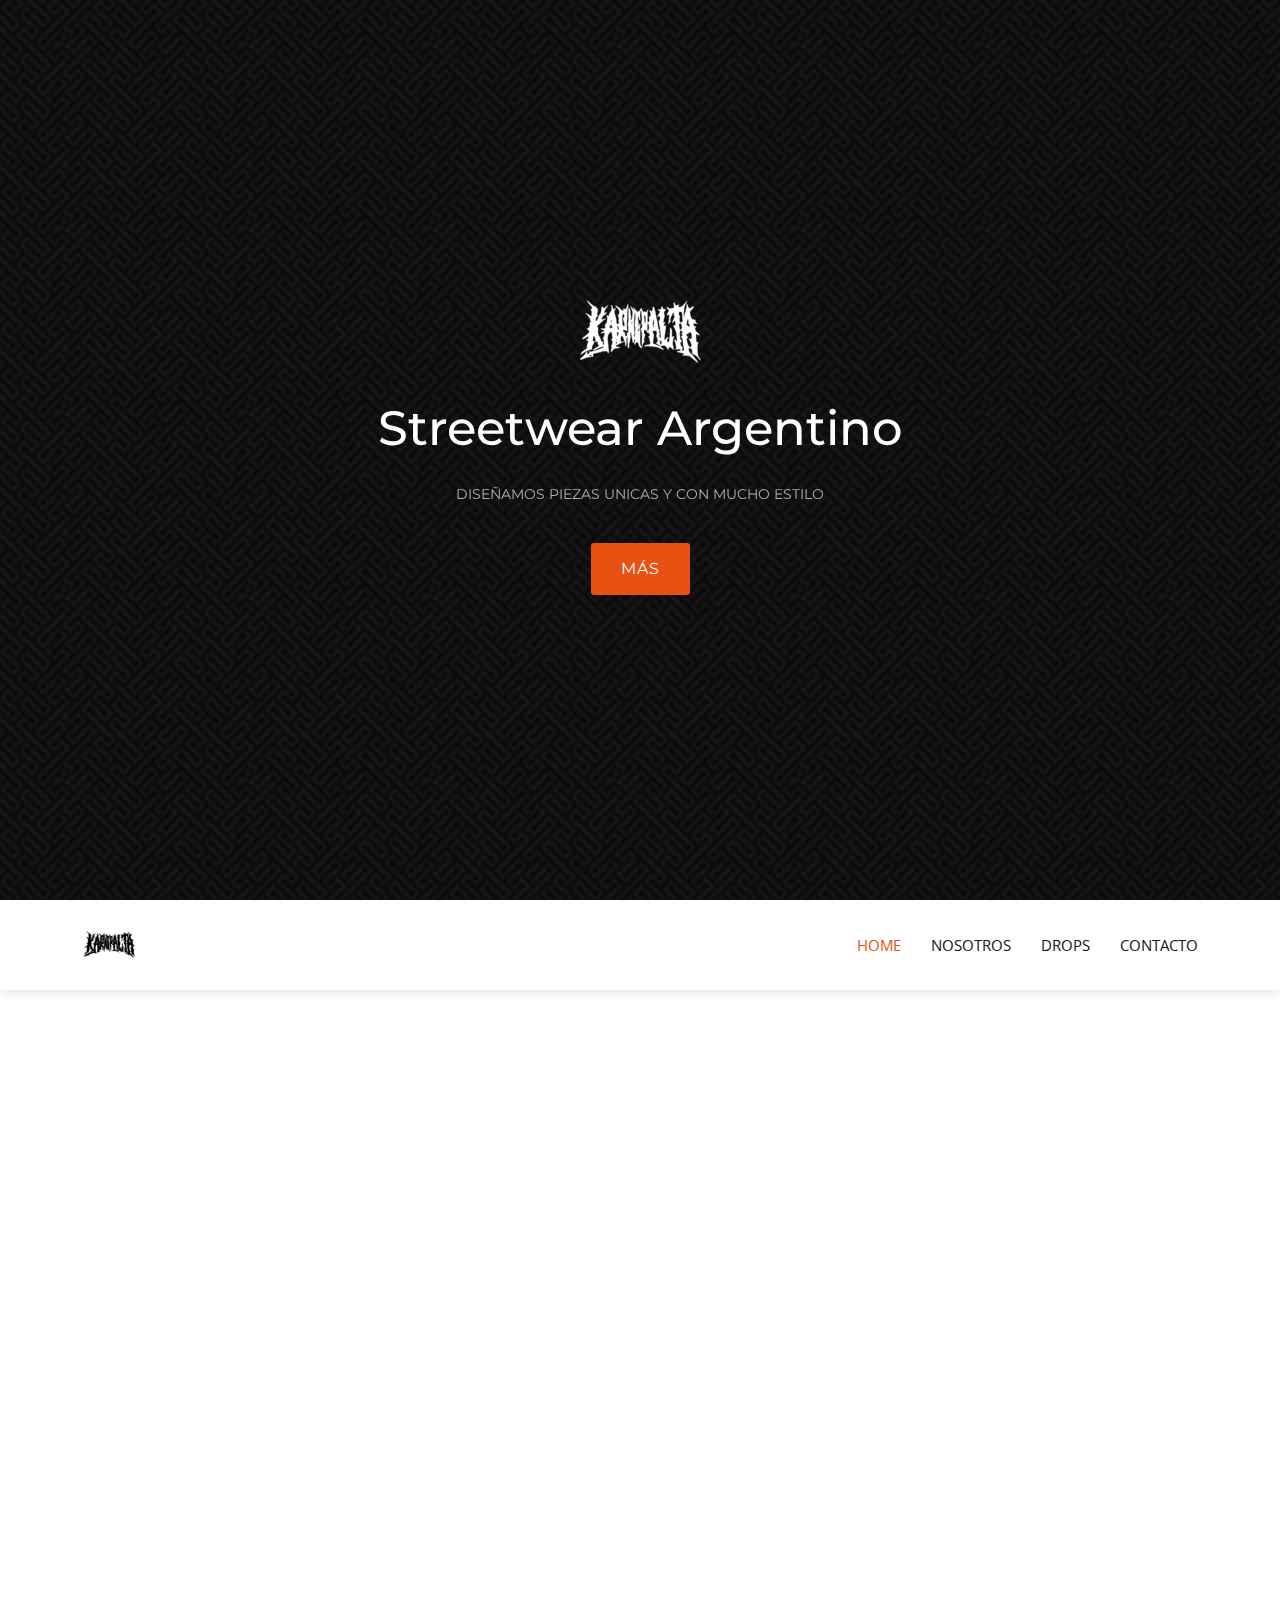
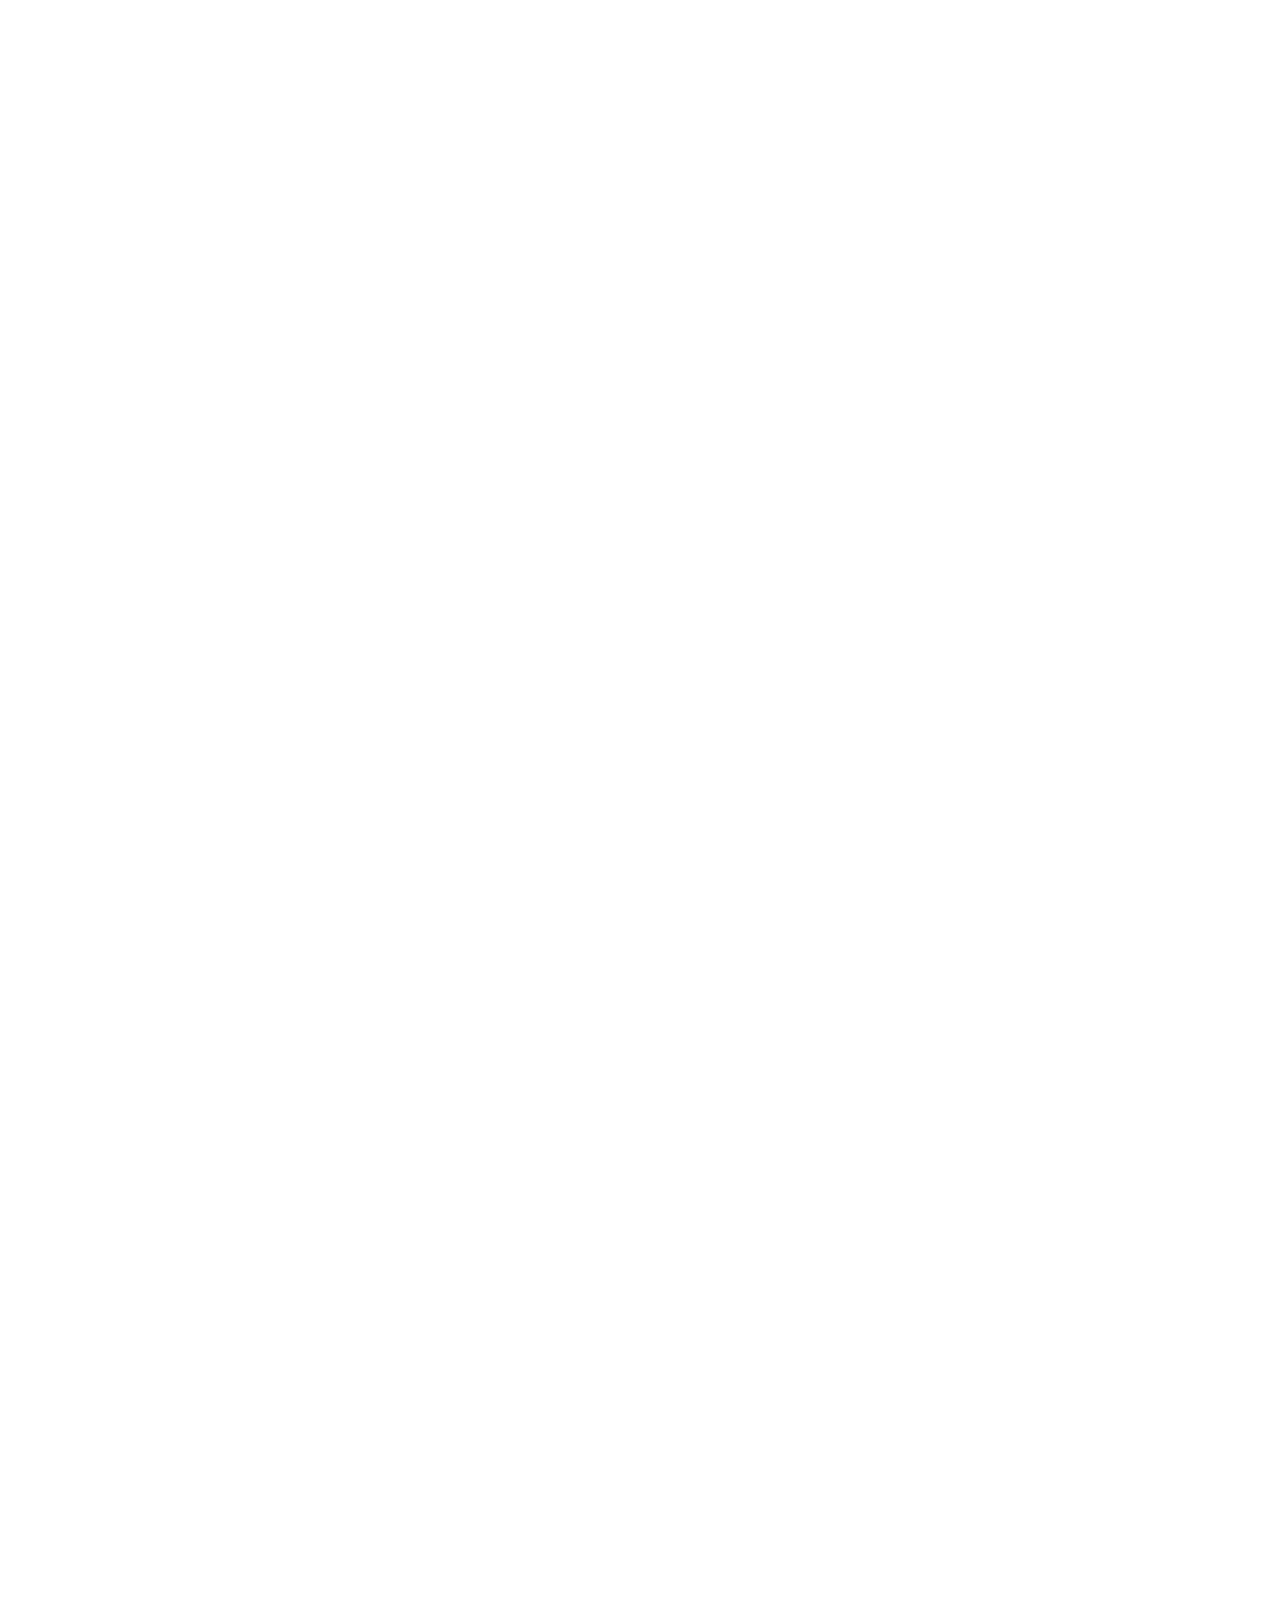
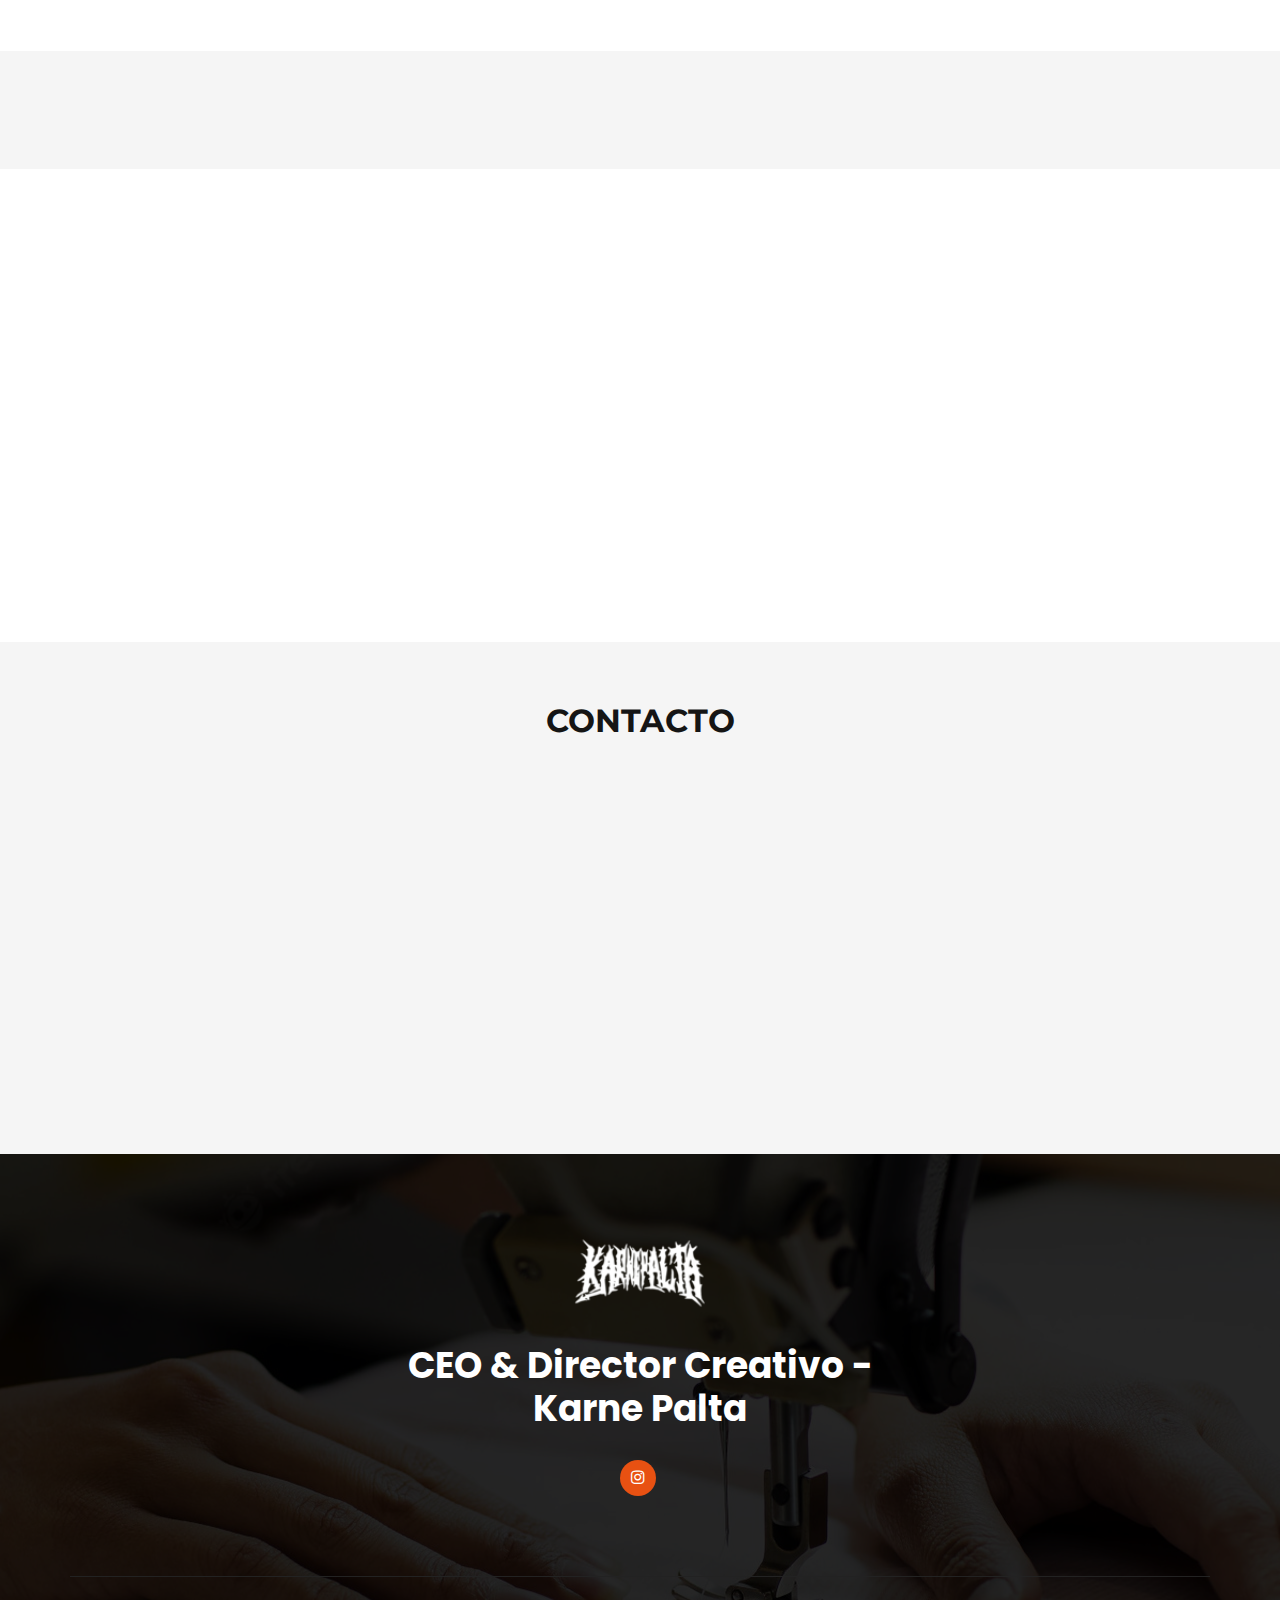
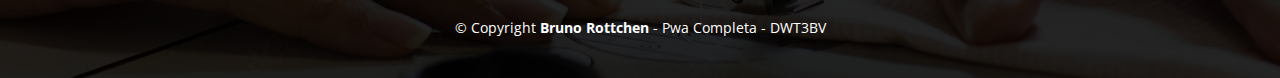
<file: index.html>
<!DOCTYPE html>
<html lang="es">

<head>
  <meta charset="utf-8">
  <meta content="width=device-width, initial-scale=1.0" name="viewport">

  <title>Karne Palta Blog</title>

  <link href="assets/img/favicon.png" rel="icon">
  <link href="assets/img/apple-touch-icon.png" rel="apple-touch-icon">

  <link href="https://fonts.googleapis.com/css?family=Open+Sans:300,300i,400,400i,600,600i,700,700i|Montserrat:300,300i,400,400i,500,500i,600,600i,700,700i|Poppins:300,300i,400,400i,500,500i,600,600i,700,700i" rel="stylesheet">

  <link href="assets/vendor/aos/aos.css" rel="stylesheet">
  <link href="assets/vendor/bootstrap/css/bootstrap.min.css" rel="stylesheet">
  <link href="assets/vendor/bootstrap-icons/bootstrap-icons.css" rel="stylesheet">
  <link href="assets/vendor/boxicons/css/boxicons.min.css" rel="stylesheet">
  <link href="assets/vendor/glightbox/css/glightbox.min.css" rel="stylesheet">
  <link href="assets/vendor/swiper/swiper-bundle.min.css" rel="stylesheet">
  <link href="manifest.json" rel="manifest">

  <link href="assets/css/style.css" rel="stylesheet">
</head>

<body>

  <section id="hero">
    <div class="hero-container">
      <a href="index.html" class="hero-logo" data-aos="zoom-in"><img src="assets/img/logo-w.png" alt="logo Karne Palta"></a>
      <h1 data-aos="zoom-in">Streetwear Argentino</h1>
      <h2 data-aos="fade-up">Diseñamos piezas unicas y con mucho estilo</h2>
      <a data-aos="fade-up" data-aos-delay="200" href="#about" class="noti btn-get-started scrollto" id="notificacion">Más</a>
    </div>
  </section>

  <header id="header" class="d-flex align-items-center">
    <div class="container d-flex align-items-center justify-content-between">

      <div class="logo">
        <a href="index.html"><img src="assets/img/logo.png" alt="" class="img-fluid"></a>
      </div>

      <nav id="navbar" class="navbar">
        <ul>
          <li><a class="nav-link scrollto active" href="#hero">Home</a></li>
          <li><a class="nav-link scrollto" href="#about">Nosotros</a></li>
          <li><a class="nav-link scrollto " href="#portfolio">Drops</a></li>
          <li><a class="nav-link scrollto" href="#contact">Contacto</a></li>
        </ul>
        <i class="bi bi-list mobile-nav-toggle"></i>
      </nav>

    </div>
  </header>

  <main id="main">

    <section id="about" class="about">
      <div class="container">

        <div class="section-title" data-aos="fade-up">
          <h2>Nosotros</h2>
        </div>

        <div class="row">
          <div class="col-lg-6" data-aos="fade-right">
            <div class="image">
              <img src="assets/img/nosotros.jpg" class="img-fluid" alt="">
            </div>
          </div>
          <div class="col-lg-6" data-aos="fade-left">
            <div class="content pt-4 pt-lg-0 pl-0 pl-lg-3 ">
              <h3>Concepto de Streetwear argentino</h3>
              <p>
                Karne Palta es un cantante-diseñador de moda argentino, customiza ropa con parches hechos con camisetas de bandas de culto del hardcore y metal, e imágenes y peluches de los dibujos animados que veía a la edad en la que empezó a descubrir a esos grupos: desde personajes de Disney hasta clásicos del anime. <br>
                Si estás siguiendo de cerca la evolución del trap argentino probablemente ya conozcas a Karne Palta, muchos de los extravagantes diseños fueron hechos para artistas de la escena Argentina (Duki, C.R.O, Seven Kayne, Neo Pistea, El Doctor).
              </p>
              <ul>
                <li><i class="bx bx-check-double"></i> Diseños 100% unicos</li>
              </ul>
            </div>
          </div>
        </div>

      </div>
    </section>

    <section id="portfolio" class="portfolio">
      <div class="container">

        <div class="section-title" data-aos="fade-up">
          <h2>Diseños - Drops</h2>
        </div>

        <div class="row portfolio-container" data-aos="fade-up" data-aos-delay="200">

          <div class="col-lg-4 col-md-6 portfolio-item filter-app">
            <div class="portfolio-wrap">
              <img src="assets/img/1.JPG" class="img-fluid" alt="">
              <div class="portfolio-info">
                <h4>Música sin fronteras Vol. 1</h4>
                <p>Drop Season 22'</p>
                <div class="portfolio-links">
                  <a href="assets/img/1.JPG" data-gallery="portfolioGallery" class="portfolio-lightbox" title="Drop Season 22' - Música sin fronteras Vol. 1"><i class="bx bx-plus"></i></a>
                </div>
              </div>
            </div>
          </div>

          <div class="col-lg-4 col-md-6 portfolio-item filter-web">
            <div class="portfolio-wrap">
              <img src="assets/img/2.JPG" class="img-fluid" alt="">
              <div class="portfolio-info">
                <h4>Dillom & Saramalacara</h4>
                <div class="portfolio-links">
                  <a href="assets/img/2.JPG" data-gallery="portfolioGallery" class="portfolio-lightbox" title="Dillom & Saramalacara"><i class="bx bx-plus"></i></a>
                </div>
              </div>
            </div>
          </div>

          <div class="col-lg-4 col-md-6 portfolio-item filter-app">
            <div class="portfolio-wrap">
              <img src="assets/img/3.JPG" class="img-fluid" alt="">
              <div class="portfolio-info">
                <h4>Neo Pistea</h4>
                <p>Grabación de "Criminal"</p>
                <div class="portfolio-links">
                  <a href="assets/img/3.JPG" data-gallery="portfolioGallery" class="portfolio-lightbox" title="Grabación de 'Criminal'"><i class="bx bx-plus"></i></a>
                </div>
              </div>
            </div>
          </div>

          <div class="col-lg-4 col-md-6 portfolio-item filter-card">
            <div class="portfolio-wrap">
              <img src="assets/img/4.jpg" class="img-fluid" alt="">
              <div class="portfolio-info">
                <h4>Duki, Neo y Rei</h4>
                <p>Grabación de "Pininfarina Remix"</p>
                <div class="portfolio-links">
                  <a href="assets/img/4.jpg" data-gallery="portfolioGallery" class="portfolio-lightbox" title="Grabación de 'Pininfarina Remix'"><i class="bx bx-plus"></i></a>
                </div>
              </div>
            </div>
          </div>

          <div class="col-lg-4 col-md-6 portfolio-item filter-web">
            <div class="portfolio-wrap">
              <img src="assets/img/5.JPG" class="img-fluid" alt="">
              <div class="portfolio-info">
                <h4>Teaser Drop 20'</h4>
                <p>By OrcoVideos x INeedSponsors</p>
                <div class="portfolio-links">
                  <a href="assets/img/5.JPG" data-gallery="portfolioGallery" class="portfolio-lightbox" title="Teaser drop 20' - By OrcoVideos x INeedSponsors"><i class="bx bx-plus"></i></a>
                </div>
              </div>
            </div>
          </div>

          <div class="col-lg-4 col-md-6 portfolio-item filter-app">
            <div class="portfolio-wrap">
              <img src="assets/img/6.JPG" class="img-fluid" alt="">
              <div class="portfolio-info">
                <h4>Música sin fronteras Vol. 2</h4>
                <p>Drop Season 22'</p>
                <div class="portfolio-links">
                  <a href="assets/img/6.jpg" data-gallery="portfolioGallery" class="portfolio-lightbox" title="Drop Season 22' - Música sin fronteras Vol. 2"><i class="bx bx-plus"></i></a>
                </div>
              </div>
            </div>
          </div>

          <div class="col-lg-4 col-md-6 portfolio-item filter-card">
            <div class="portfolio-wrap">
              <img src="assets/img/7.jpg" class="img-fluid" alt="">
              <div class="portfolio-info">
                <h4>Mochila Kitty</h4>
                <p>Drop 20'</p>
                <div class="portfolio-links">
                  <a href="assets/img/7.jpg" data-gallery="portfolioGallery" class="portfolio-lightbox" title="Mochila Kitty - Drop 20'"><i class="bx bx-plus"></i></a>
                </div>
              </div>
            </div>
          </div>

          <div class="col-lg-4 col-md-6 portfolio-item filter-card">
            <div class="portfolio-wrap">
              <img src="assets/img/8.jpg" class="img-fluid" alt="">
              <div class="portfolio-info">
                <h4>Bolso PokeFurby</h4>
                <p>Drop 20'</p>
                <div class="portfolio-links">
                  <a href="assets/img/8.jpg" data-gallery="portfolioGallery" class="portfolio-lightbox" title="Bolso PokeFurby - Drop 20'"><i class="bx bx-plus"></i></a>
                </div>
              </div>
            </div>
          </div>

          <div class="col-lg-4 col-md-6 portfolio-item filter-web">
            <div class="portfolio-wrap">
              <img src="assets/img/9.jpg" class="img-fluid" alt="">
              <div class="portfolio-info">
                <h4>CEO</h4>
                <p>Chanclas Burbuja</p>
                <div class="portfolio-links">
                  <a href="assets/img/9.jpg" data-gallery="portfolioGallery" class="portfolio-lightbox" title="CEO - Chanclas Burbuja"><i class="bx bx-plus"></i></a>
                </div>
              </div>
            </div>
          </div>

        </div>

      </div>
    </section>


    <section id="clients" class="clients">
      <div class="container">

        <div class="row">

          <div class="col-lg-2 col-md-4 col-6" data-aos="zoom-in">
            <img src="assets/img/nike.png" class="img-fluid" alt="">
          </div>

          <div class="col-lg-2 col-md-4 col-6" data-aos="zoom-in" data-aos-delay="100">
            <img src="assets/img/adidas.png" class="img-fluid" alt="">
          </div>

          <div class="col-lg-2 col-md-4 col-6" data-aos="zoom-in" data-aos-delay="200">
            <img src="assets/img/fila.png" class="img-fluid" alt="">
          </div>

          <div class="col-lg-2 col-md-4 col-6" data-aos="zoom-in" data-aos-delay="300">
            <img src="assets/img/supreme.png" class="img-fluid" alt="">
          </div>

          <div class="col-lg-2 col-md-4 col-6" data-aos="zoom-in" data-aos-delay="400">
            <img src="assets/img/gucci.png" class="img-fluid" alt="">
          </div>

          <div class="col-lg-2 col-md-4 col-6" data-aos="zoom-in" data-aos-delay="500">
            <img src="assets/img/burberry.png" class="img-fluid" alt="">
          </div>

        </div>

      </div>
    </section>

    <section id="faq" class="faq">
      <div class="container">

        <div class="section-title" data-aos="fade-up">
          <h2>Preguntas Frecuentes</h2>
        </div>

        <ul class="faq-list">

          <li data-aos="fade-up">
            <a data-bs-toggle="collapse" class="collapsed" data-bs-target="#faq1">¿Como hago para comprar algún drop? <i class="bx bx-chevron-down icon-show"></i><i class="bx bx-x icon-close"></i></a>
            <div id="faq1" class="collapse" data-bs-parent=".faq-list">
              <p>
                Para comprar un diseño escribinos por Instagram, debido a las cantidades limitadas no contamos con E-commerce.
              </p>
            </div>
          </li>

          <li data-aos="fade-up" data-aos-delay="100">
            <a data-bs-toggle="collapse" data-bs-target="#faq2" class="collapsed">¿Cuales son los medios de pago?<i class="bx bx-chevron-down icon-show"></i><i class="bx bx-x icon-close"></i></a>
            <div id="faq2" class="collapse" data-bs-parent=".faq-list">
              <p>
                Los unicos medios de pago que manejamos son transferencias bancarias o Mercadopago (Credito y Debito).
              </p>
            </div>
          </li>

          <li data-aos="fade-up" data-aos-delay="200">
            <a data-bs-toggle="collapse" data-bs-target="#faq3" class="collapsed">¿Por qué medio se envía el producto? <i class="bx bx-chevron-down icon-show"></i><i class="bx bx-x icon-close"></i></a>
            <div id="faq3" class="collapse" data-bs-parent=".faq-list">
              <p>
                El envío está a cargo del comprador, por ende él elige la empresa de logística.
              </p>
            </div>
          </li>

          <li data-aos="fade-up" data-aos-delay="300">
            <a data-bs-toggle="collapse" data-bs-target="#faq4" class="collapsed">¿Qué hago si quiero un diseño personalizado? <i class="bx bx-chevron-down icon-show"></i><i class="bx bx-x icon-close"></i></a>
            <div id="faq4" class="collapse" data-bs-parent=".faq-list">
              <p>
                Escribinos por Instagram y combinamos para poder hacer realidad tus ideas.
              </p>
            </div>
          </li>
        </ul>
      </div>
    </section>

    <section id="contact" class="contact section-bg">
      <div class="container">

        <div class="section-title">
          <h2>Contacto</h2>
        </div>

        <div class="row">

          <div class="col-lg-4">
            <div class="info d-flex flex-column justify-content-center" data-aos="fade-right">
              <div class="address">
                <i class="bi bi-geo-alt"></i>
                <h4>Ubicación:</h4>
                <p>Rivadavia 432,<br>CABA, C.P 1426</p>
              </div>

              <div class="email">
                <i class="bi bi-envelope"></i>
                <h4>Email:</h4>
                <p>bruno.rottchen@davinci.edu.ar</p>
              </div>

              <div class="phone">
                <i class="bi bi-phone"></i>
                <h4>Celular:</h4>
                <p>+54 1144792637</p>
              </div>
            </div>
          </div>
        </div>
      </div>
    </div>
    </section>
</main>

<footer id="footer">

  <div class="footer-top">

    <div class="container">

      <div class="row justify-content-center">
        <div class="col-lg-6">
          <a href="#header" class="scrollto footer-logo"><img src="assets/img/logo-w.png" alt="Logo KP"></a>
          <h3>CEO & Director Creativo - Karne Palta</h3>
        </div>
       </div>

        <div class="social-links">
          <a href="#" class="instagram"><i class="bx bxl-instagram"></i></a>
        </div>
      </div>
    </div>

    <div class="container footer-bottom clearfix">
      <div class="copyright">
        &copy; Copyright <strong><span>Bruno Rottchen</span></strong> - Pwa Completa - DWT3BV
      </div>
    </div>
  </footer>

  <a href="#" class="back-to-top d-flex align-items-center justify-content-center"><i class="bi bi-arrow-up-short"></i></a>


  <script src="assets/vendor/aos/aos.js"></script>
  <script src="assets/vendor/bootstrap/js/bootstrap.bundle.min.js"></script>
  <script src="assets/vendor/glightbox/js/glightbox.min.js"></script>
  <script src="assets/vendor/isotope-layout/isotope.pkgd.min.js"></script>
  <script src="assets/vendor/swiper/swiper-bundle.min.js"></script>
  <script src="assets/js/main.js"></script>

<script>
  if ("serviceWorker" in navigator) {
    window.addEventListener("load", ()=>{
      navigator.serviceWorker.register("sw.js").then((reg)=>{
        console.log("Service worker registrado", reg);
      })
    })
  };
    
  if( 'Notification' in window){
            
    if (Notification.permission === 'granted') {
          }else{
      Notification.requestPermission()
        .then(function(result) {
        console.log(result); 
    if( Notification.permission == 'granted'){ 
        doNotify();
      }
        })
          .catch( (err) => {
          console.log(err);
                    });
            }
        
        }
      
</script>
</body>

</html>
</file>
<file: assets/css/style.css>
body {
  font-family: "Open Sans", sans-serif;
  color: #555555;
}

a {
  text-decoration: none;
  color: #e85112;
}

a:hover {
  color: #9ed49a;
  text-decoration: none;
}

h1, h2, h3, h4, h5, h6 {
  font-family: "Montserrat", sans-serif;
}

.back-to-top {
  position: fixed;
  visibility: hidden;
  opacity: 0;
  right: 15px;
  bottom: 15px;
  z-index: 996;
  background: #e85112;
  width: 40px;
  height: 40px;
  border-radius: 4px;
  transition: all 0.4s;
}
.back-to-top i {
  font-size: 28px;
  color: #fff;
  line-height: 0;
}
.back-to-top:hover {
  background: #d36434;
  color: #fff;
}
.back-to-top.active {
  visibility: visible;
  opacity: 1;
}

@media screen and (max-width: 768px) {
  [data-aos-delay] {
    transition-delay: 0 !important;
  }
}

#header {
  height: 90px;
  transition: all 0.5s;
  z-index: 997;
  transition: all 0.5s;
  background: #fff;
  box-shadow: 0 4px 10px -3px rgba(191, 191, 191, 0.5);
}
#header .logo h1 {
  font-size: 28px;
  margin: 0;
  line-height: 1;
  font-weight: 400;
  letter-spacing: 3px;
  text-transform: uppercase;
}
#header .logo h1 a, #header .logo h1 a:hover {
  color: #fff;
  text-decoration: none;
}
#header .logo img {
  padding: 0;
  margin: 0;
  max-height: 40px;
}
@media (max-width: 992px) {
  #header {
    height: 70px;
  }
}

.scrolled-offset {
  margin-top: 90px;
}
@media (max-width: 992px) {
  .scrolled-offset {
    margin-top: 90px;
  }
}

.navbar {
  padding: 0;
}
.navbar ul {
  margin: 0;
  padding: 0;
  display: flex;
  list-style: none;
  align-items: center;
}
.navbar li {
  position: relative;
}
.navbar a, .navbar a:focus {
  display: flex;
  align-items: center;
  justify-content: space-between;
  padding: 10px 0 10px 30px;
  font-size: 15px;
  color: #151515;
  text-transform: uppercase;
  white-space: nowrap;
  transition: 0.3s;
}
.navbar a i, .navbar a:focus i {
  font-size: 12px;
  line-height: 0;
  margin-left: 5px;
}
.navbar a:hover, .navbar .active, .navbar .active:focus, .navbar li:hover > a {
  color: #e85112;
}
.navbar .dropdown ul {
  display: block;
  position: absolute;
  left: 14px;
  top: calc(100% + 30px);
  margin: 0;
  padding: 10px 0;
  z-index: 99;
  opacity: 0;
  visibility: hidden;
  background: #fff;
  box-shadow: 0px 0px 30px rgba(127, 137, 161, 0.25);
  transition: 0.3s;
}
.navbar .dropdown ul li {
  min-width: 200px;
}
.navbar .dropdown ul a {
  padding: 10px 20px;
  font-size: 15px;
  text-transform: none;
  font-weight: 600;
}
.navbar .dropdown ul a i {
  font-size: 12px;
}
.navbar .dropdown ul a:hover, .navbar .dropdown ul .active:hover, .navbar .dropdown ul li:hover > a {
  color: #e85112;
}
.navbar .dropdown:hover > ul {
  opacity: 1;
  top: 100%;
  visibility: visible;
}
.navbar .dropdown .dropdown ul {
  top: 0;
  left: calc(100% - 30px);
  visibility: hidden;
}
.navbar .dropdown .dropdown:hover > ul {
  opacity: 1;
  top: 0;
  left: 100%;
  visibility: visible;
}
@media (max-width: 1366px) {
  .navbar .dropdown .dropdown ul {
    left: -90%;
  }
  .navbar .dropdown .dropdown:hover > ul {
    left: -100%;
  }
}

.mobile-nav-toggle {
  color: #151515;
  font-size: 28px;
  cursor: pointer;
  display: none;
  line-height: 0;
  transition: 0.5s;
}
.mobile-nav-toggle.bi-x {
  color: #fff;
}

@media (max-width: 991px) {
  .mobile-nav-toggle {
    display: block;
  }

  .navbar ul {
    display: none;
  }
}
.navbar-mobile {
  position: fixed;
  overflow: hidden;
  top: 0;
  right: 0;
  left: 0;
  bottom: 0;
  background: rgba(0, 0, 0, 0.9);
  transition: 0.3s;
  z-index: 999;
}
.navbar-mobile .mobile-nav-toggle {
  position: absolute;
  top: 15px;
  right: 15px;
}
.navbar-mobile ul {
  display: block;
  position: absolute;
  top: 55px;
  right: 15px;
  bottom: 15px;
  left: 15px;
  padding: 10px 0;
  background-color: #fff;
  overflow-y: auto;
  transition: 0.3s;
}
.navbar-mobile a, .navbar-mobile a:focus {
  padding: 10px 20px;
  font-size: 15px;
  color: #151515;
}
.navbar-mobile a:hover, .navbar-mobile .active, .navbar-mobile li:hover > a {
  color: #e85112;
}
.navbar-mobile .getstarted, .navbar-mobile .getstarted:focus {
  margin: 15px;
}
.navbar-mobile .dropdown ul {
  position: static;
  display: none;
  margin: 10px 20px;
  padding: 10px 0;
  z-index: 99;
  opacity: 1;
  visibility: visible;
  background: #fff;
  box-shadow: 0px 0px 30px rgba(127, 137, 161, 0.25);
}
.navbar-mobile .dropdown ul li {
  min-width: 200px;
}
.navbar-mobile .dropdown ul a {
  padding: 10px 20px;
}
.navbar-mobile .dropdown ul a i {
  font-size: 12px;
}
.navbar-mobile .dropdown ul a:hover, .navbar-mobile .dropdown ul .active:hover, .navbar-mobile .dropdown ul li:hover > a {
  color: #e85112;
}
.navbar-mobile .dropdown > .dropdown-active {
  display: block;
}

#hero {
  width: 100%;
  height: 100vh;
  background: url("../img/hero-bg.png");
  position: relative;
}
#hero .hero-container {
  position: absolute;
  bottom: 0;
  top: 0;
  left: 0;
  right: 0;
  display: flex;
  justify-content: center;
  align-items: center;
  flex-direction: column;
  text-align: center;
  padding: 0 15px;
}
#hero .hero-logo {
  margin-bottom: 30px;
}
#hero h1 {
  margin: 0 0 30px 0;
  font-size: 48px;
  font-weight: 500;
  line-height: 56px;
  color: #fff;
}
#hero h2 {
  color: #aeaeae;
  margin-bottom: 30px;
  font-size: 14px;
  font-weight: 400;
  text-transform: uppercase;
}
#hero .btn-get-started {
  font-family: "Montserrat", sans-serif;
  text-transform: uppercase;
  font-weight: 400;
  font-size: 16px;
  letter-spacing: 1px;
  display: inline-block;
  padding: 14px 30px;
  border-radius: 3px;
  margin: 10px;
  color: #fff;
  background: #e85112;
}
#hero .btn-get-started:hover {
  transition: 0.5s;
  background: #fff;
  color: #e85112;
}
@media (min-width: 1024px) {
  #hero {
    background-attachment: fixed;
  }
}
@media (max-width: 768px) {
  #hero h1 {
    font-size: 28px;
    line-height: 36px;
  }
  #hero h2 {
    line-height: 22px;
  }
}


section {
  padding: 60px 0;
  overflow: hidden;
}

.section-bg {
  background-color: whitesmoke;
}

.section-title {
  text-align: center;
  padding-bottom: 40px;
}
.section-title h2 {
  font-size: 32px;
  font-weight: bold;
  text-transform: uppercase;
  margin-bottom: 15px;
  padding-bottom: 0;
  color: #151515;
}
.section-title p {
  margin-bottom: 0;
  color: #aeaeae;
}

/*--------------------------------------------------------------
# About Us
--------------------------------------------------------------*/
.about .image {
  padding: 20px;
  box-shadow: 0px 2px 15px rgba(0, 0, 0, 0.1);
}
.about .content h3 {
  font-weight: 600;
  font-size: 26px;
}
.about .content ul {
  list-style: none;
  padding: 0;
}
.about .content ul li {
  padding-bottom: 10px;
  display: flex;
  align-items: flex-start;
}
.about .content ul i {
  font-size: 24px;
  padding: 2px 6px 0 0;
  color: #e85112;
}
.about .content p:last-child {
  margin-bottom: 0;
}

/*--------------------------------------------------------------
# Portfolio
--------------------------------------------------------------*/
.portfolio .portfolio-item {
  margin-bottom: 30px;
}
.portfolio #portfolio-flters {
  padding: 0;
  margin: 0 auto 25px auto;
  list-style: none;
  text-align: center;
}
.portfolio #portfolio-flters li {
  cursor: pointer;
  display: inline-block;
  padding: 10px 18px 12px 18px;
  font-size: 14px;
  font-weight: 400;
  line-height: 1;
  text-transform: uppercase;
  color: #555555;
  transition: all 0.3s ease-in-out;
  margin: 0 4px 10px 4px;
  background: whitesmoke;
  border-radius: 4px;
}
.portfolio #portfolio-flters li:hover, .portfolio #portfolio-flters li.filter-active {
  background: #e85112;
  color: #fff;
}
.portfolio #portfolio-flters li:last-child {
  margin-right: 0;
}
.portfolio .portfolio-wrap {
  transition: 0.3s;
  position: relative;
  overflow: hidden;
  z-index: 1;
  background: rgba(0, 0, 0, 0.6);
}
.portfolio .portfolio-wrap::before {
  content: "";
  background: rgba(21, 21, 21, 0.6);
  position: absolute;
  left: 30px;
  right: 30px;
  top: 30px;
  bottom: 30px;
  transition: all ease-in-out 0.3s;
  z-index: 2;
  opacity: 0;
}
.portfolio .portfolio-wrap .portfolio-info {
  opacity: 0;
  position: absolute;
  top: 0;
  left: 0;
  right: 0;
  bottom: 0;
  text-align: center;
  z-index: 3;
  transition: all ease-in-out 0.3s;
  display: flex;
  flex-direction: column;
  justify-content: center;
  align-items: center;
}
.portfolio .portfolio-wrap .portfolio-info::before {
  display: block;
  content: "";
  width: 48px;
  height: 48px;
  position: absolute;
  top: 35px;
  left: 35px;
  border-top: 3px solid #fff;
  border-left: 3px solid #fff;
  transition: all 0.5s ease 0s;
  z-index: 9994;
}
.portfolio .portfolio-wrap .portfolio-info::after {
  display: block;
  content: "";
  width: 48px;
  height: 48px;
  position: absolute;
  bottom: 35px;
  right: 35px;
  border-bottom: 3px solid #fff;
  border-right: 3px solid #fff;
  transition: all 0.5s ease 0s;
  z-index: 9994;
}
.portfolio .portfolio-wrap .portfolio-info h4 {
  font-size: 20px;
  color: #fff;
  font-weight: 600;
}
.portfolio .portfolio-wrap .portfolio-info p {
  color: #ffffff;
  font-size: 14px;
  text-transform: uppercase;
  padding: 0;
  margin: 0;
}
.portfolio .portfolio-wrap .portfolio-links {
  text-align: center;
  z-index: 4;
}
.portfolio .portfolio-wrap .portfolio-links a {
  color: #fff;
  margin: 0 2px;
  font-size: 28px;
  display: inline-block;
  transition: 0.3s;
}
.portfolio .portfolio-wrap .portfolio-links a:hover {
  color: #e85112;
}
.portfolio .portfolio-wrap:hover::before {
  top: 0;
  left: 0;
  right: 0;
  bottom: 0;
  opacity: 1;
}
.portfolio .portfolio-wrap:hover .portfolio-info {
  opacity: 1;
}
.portfolio .portfolio-wrap:hover .portfolio-info::before {
  top: 15px;
  left: 15px;
}
.portfolio .portfolio-wrap:hover .portfolio-info::after {
  bottom: 15px;
  right: 15px;
}

.portfolio-details {
  padding-top: 40px;
}
.portfolio-details .portfolio-details-slider img {
  width: 100%;
}
.portfolio-details .portfolio-details-slider .swiper-pagination {
  margin-top: 20px;
  position: relative;
}
.portfolio-details .portfolio-details-slider .swiper-pagination .swiper-pagination-bullet {
  width: 12px;
  height: 12px;
  background-color: #fff;
  opacity: 1;
  border: 1px solid #e85112;
}
.portfolio-details .portfolio-details-slider .swiper-pagination .swiper-pagination-bullet-active {
  background-color: #e85112;
}
.portfolio-details .portfolio-info {
  padding: 30px;
  box-shadow: 0px 0 30px rgba(21, 21, 21, 0.08);
}
.portfolio-details .portfolio-info h3 {
  font-size: 22px;
  font-weight: 700;
  margin-bottom: 20px;
  padding-bottom: 20px;
  border-bottom: 1px solid #eee;
}
.portfolio-details .portfolio-info ul {
  list-style: none;
  padding: 0;
  font-size: 15px;
}
.portfolio-details .portfolio-info ul li + li {
  margin-top: 10px;
}
.portfolio-details .portfolio-description {
  padding-top: 30px;
}
.portfolio-details .portfolio-description h2 {
  font-size: 26px;
  font-weight: 700;
  margin-bottom: 20px;
}
.portfolio-details .portfolio-description p {
  padding: 0;
}

.clients {
  background: whitesmoke;
  padding: 15px 0;
  text-align: center;
}
.clients img {
  width: 50%;
  filter: grayscale(100);
  transition: all 0.4s ease-in-out;
  display: inline-block;
  padding: 15px 0;
}
.clients img:hover {
  filter: none;
  transform: scale(1.2);
}
@media (max-width: 768px) {
  .clients img {
    width: 40%;
  }
}
@media (max-width: 575px) {
  .clients img {
    width: 50%;
  }
}

.faq .faq-list {
  padding: 0;
  list-style: none;
}
.faq .faq-list li {
  border-bottom: 1px solid #eee;
  margin-bottom: 20px;
  padding-bottom: 20px;
}
.faq .faq-list a {
  display: block;
  position: relative;
  font-family: #e85112;
  font-size: 18px;
  line-height: 24px;
  font-weight: 400;
  padding-right: 25px;
  cursor: pointer;
}
.faq .faq-list i {
  font-size: 24px;
  position: absolute;
  right: 0;
  top: 0;
}
.faq .faq-list p {
  margin-bottom: 0;
  padding: 10px 0 0 0;
}
.faq .faq-list .icon-show {
  display: none;
}
.faq .faq-list a.collapsed {
  color: #343a40;
}
.faq .faq-list a.collapsed:hover {
  color: #e85112;
}
.faq .faq-list a.collapsed .icon-show {
  display: inline-block;
}
.faq .faq-list a.collapsed .icon-close {
  display: none;
}

.contact .info {
  width: 100%;
  height: 100%;
  background: #fff;
  padding: 20px;
  border-radius: 5px;
}
.contact .info i {
  font-size: 20px;
  color: #e85112;
  float: left;
  width: 44px;
  height: 44px;
  background: #eaf6e9;
  display: flex;
  justify-content: center;
  align-items: center;
  border-radius: 50px;
  transition: all 0.3s ease-in-out;
}
.contact .info h4 {
  padding: 0 0 0 60px;
  font-size: 22px;
  font-weight: 600;
  margin-bottom: 5px;
  color: #151515;
}
.contact .info p {
  padding: 0 0 0 60px;
  margin-bottom: 0;
  font-size: 14px;
  color: #484848;
}
.contact .info .email, .contact .info .phone {
  margin-top: 40px;
}
.contact .info .email:hover i, .contact .info .address:hover i, .contact .info .phone:hover i {
  background: #e85112;
  color: #fff;
}
.contact .php-email-form {
  width: 100%;
  background: #fff;
  padding: 20px;
  border-radius: 5px;
}
.contact .php-email-form .form-group {
  padding-bottom: 8px;
}
.contact .php-email-form .error-message {
  display: none;
  color: #fff;
  background: #ed3c0d;
  text-align: left;
  padding: 15px;
  font-weight: 600;
}
.contact .php-email-form .error-message br + br {
  margin-top: 25px;
}
.contact .php-email-form .sent-message {
  display: none;
  color: #fff;
  background: #18d26e;
  text-align: center;
  padding: 15px;
  font-weight: 600;
}
.contact .php-email-form .loading {
  display: none;
  background: #fff;
  text-align: center;
  padding: 15px;
}
.contact .php-email-form .loading:before {
  content: "";
  display: inline-block;
  border-radius: 50%;
  width: 24px;
  height: 24px;
  margin: 0 10px -6px 0;
  border: 3px solid #18d26e;
  border-top-color: #eee;
  -webkit-animation: animate-loading 1s linear infinite;
  animation: animate-loading 1s linear infinite;
}
.contact .php-email-form input, .contact .php-email-form textarea {
  border-radius: 0;
  box-shadow: none;
  font-size: 14px;
}
.contact .php-email-form input {
  height: 44px;
}
.contact .php-email-form textarea {
  padding: 10px 12px;
}
.contact .php-email-form button[type=submit] {
  background: #e85112;
  border: 0;
  padding: 10px 24px;
  color: #fff;
  transition: 0.4s;
  border-radius: 4px;
}
.contact .php-email-form button[type=submit]:hover {
  background: #61b959;
}
@-webkit-keyframes animate-loading {
  0% {
    transform: rotate(0deg);
  }
  100% {
    transform: rotate(360deg);
  }
}
@keyframes animate-loading {
  0% {
    transform: rotate(0deg);
  }
  100% {
    transform: rotate(360deg);
  }
}

.breadcrumbs {
  padding: 40px 0;
}
.breadcrumbs h2 {
  font-size: 26px;
  font-weight: 300;
}
.breadcrumbs ol {
  display: flex;
  flex-wrap: wrap;
  list-style: none;
  padding: 0;
  margin: 0;
  font-size: 15px;
}
.breadcrumbs ol li + li {
  padding-left: 10px;
}
.breadcrumbs ol li + li::before {
  display: inline-block;
  padding-right: 10px;
  color: #2f2f2f;
  content: "/";
}
@media (max-width: 768px) {
  .breadcrumbs .d-flex {
    display: block !important;
  }
  .breadcrumbs ol {
    display: block;
  }
  .breadcrumbs ol li {
    display: inline-block;
  }
}

#footer {
  background: url("../img/footer-bg.jpg") center center no-repeat;
  color: #fff;
  font-size: 14px;
  position: relative;
}
#footer::before {
  content: "";
  position: absolute;
  left: 0;
  right: 0;
  top: 0;
  bottom: 0;
  background: rgba(0, 0, 0, 0.85);
  z-index: 1;
}
#footer .footer-top {
  position: relative;
  z-index: 2;
  text-align: center;
  padding: 80px 0;
}
#footer .footer-top .footer-logo img {
  height: 80px;
}
#footer .footer-top h3 {
  font-size: 36px;
  font-weight: 700;
  color: #fff;
  position: relative;
  font-family: "Poppins", sans-serif;
  padding: 30px 0 0 0;
  margin-bottom: 0;
}
#footer .footer-top p {
  font-size: 15;
  font-style: italic;
  margin: 30px 0 0 0;
  padding: 0;
}
#footer .footer-top .footer-newsletter {
  text-align: center;
  font-size: 15px;
  margin-top: 30px;
}
#footer .footer-top .footer-newsletter form {
  background: #fff;
  padding: 6px 10px;
  position: relative;
  border-radius: 50px;
  box-shadow: 0px 2px 15px rgba(0, 0, 0, 0.1);
  text-align: left;
}
#footer .footer-top .footer-newsletter form input[type=email] {
  border: 0;
  padding: 4px 8px;
  width: calc(100% - 100px);
}
#footer .footer-top .footer-newsletter form input[type=submit] {
  position: absolute;
  top: 0;
  right: -1px;
  bottom: 0;
  border: 0;
  background: none;
  font-size: 16px;
  padding: 0 20px;
  background: #e85112;
  color: #fff;
  transition: 0.3s;
  border-radius: 50px;
  box-shadow: 0px 2px 15px rgba(0, 0, 0, 0.1);
}
#footer .footer-top .footer-newsletter form input[type=submit]:hover {
  background: #5ab652;
}
#footer .footer-top .social-links {
  margin-top: 30px;
}
#footer .footer-top .social-links a {
  font-size: 18px;
  display: inline-block;
  background: #e85112;
  color: #fff;
  line-height: 1;
  padding: 8px 0;
  margin-right: 4px;
  border-radius: 50%;
  text-align: center;
  width: 36px;
  height: 36px;
  transition: 0.3s;
}
#footer .footer-top .social-links a:hover {
  background: #5ab652;
  color: #fff;
  text-decoration: none;
}
#footer .footer-bottom {
  border-top: 1px solid #222222;
  z-index: 2;
  position: relative;
  padding-top: 40px;
  padding-bottom: 40px;
}
#footer .copyright {
  text-align: center;
}
#footer .credits {
  text-align: center;
  font-size: 13px;
  padding-top: 5px;
}
</file>
